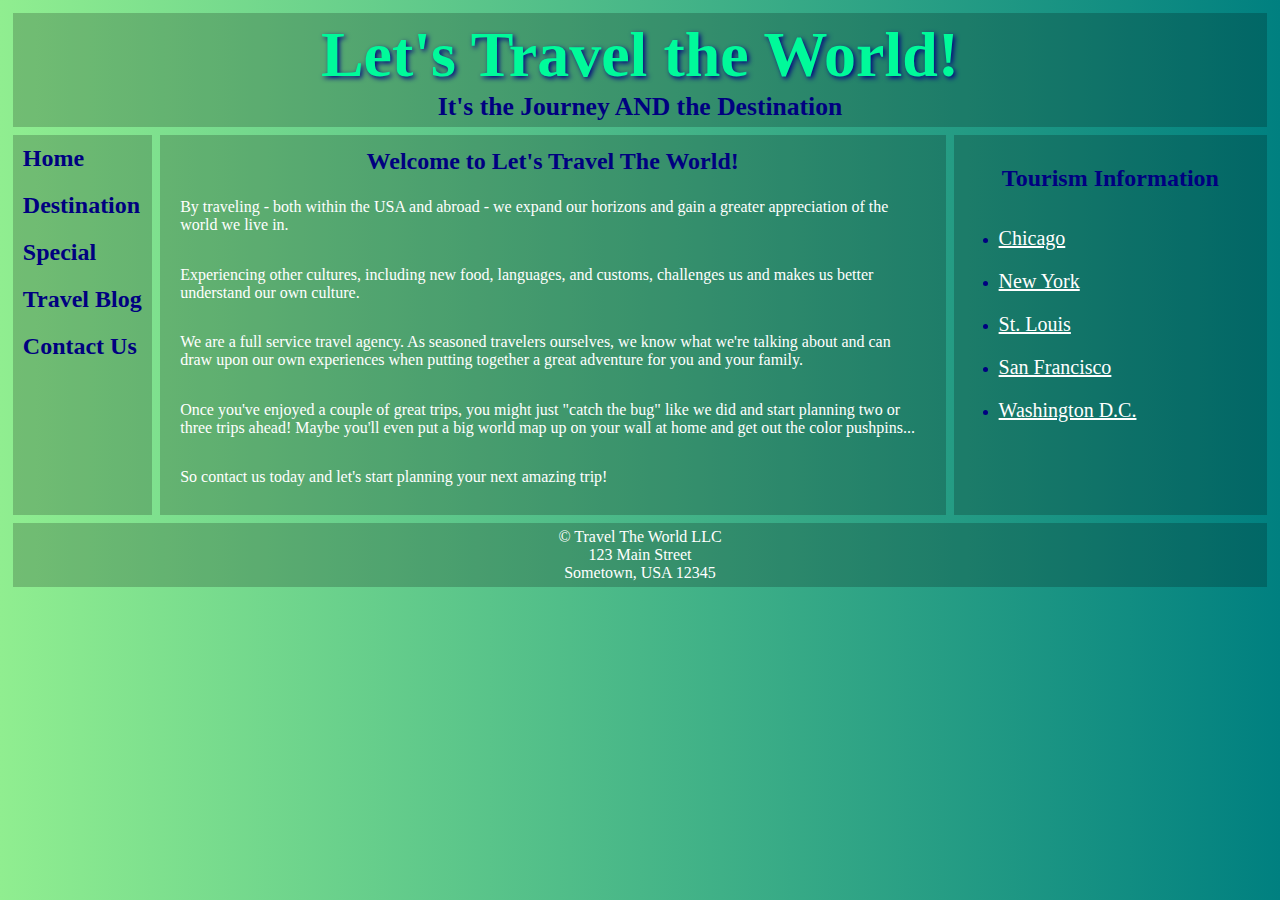
<file: index.html>
<!DOCTYPE html>
<html>
  <head>
    <title>Travel the World</title>
    <meta charset="utf-8">
    <link rel="stylesheet" type="text/css" href="style.css">
    <script src="https://ajax.googleapis.com/ajax/libs/jquery/3.1.1/jquery.min.js"></script>
   <script src="code.js"></script>
   <meta name="viewport" content="width=device-width,initial-scale=1">
</head>
 <body>
  <div class="container1">
    <header>
        <h1>Let's Travel the World!</h1>
        <h3>It's the Journey AND the Destination</h3>
    </header>
    <nav id="flex-nav">
     <a href="#" class="toggleNav">&#9776; Menu</a> <!--This will only be visible less than 480px wide-->
        <ul>
        <li><a href="index.html">Home</a></li>
        <li><a href="destination.html">Destination</a></li>
        <li><a href="special.html">Special</a></li>
        <li><a href="blog.html">Travel Blog</a></li>
        <li><a href="contact.html">Contact Us</a></li>
       </ul>
    </nav>
    <main>
        <h2>Welcome to Let's Travel The World!</h2>
        <p>By traveling - both within the USA and abroad - we expand our horizons and gain a greater appreciation of the world we live in.</p>

        <p>Experiencing other cultures, including new food, languages, and customs, challenges us and makes us better understand our own culture.</p>

        <p>We are a full service travel agency. As seasoned travelers ourselves, we know what we're talking about and can draw upon our own experiences when putting together a great adventure for you and your family.</p>

        <p>Once you've enjoyed a couple of great trips, you might just "catch the bug" like we did and start planning two or three trips ahead! Maybe you'll even put a big world map up on your wall at home and get out the color pushpins...</p>

        <p>So contact us today and let's start planning your next amazing trip!</p>
    </main>
    <aside>
      <h2>Tourism Information</h2>
      <ul>
        <li><a href="https://www.choosechicago.com/">Chicago</a></li>
        <li><a href="https://www.nycgo.com/">New York</a></li>
        <li><a href="https://explorestlouis.com/">St. Louis</a></li>
        <li><a href="http://www.sftravel.com/">San Francisco</a></li>
        <li><a href="https://washington.org/">Washington D.C.</a></li>
      </ul>
    </aside>
    <footer>
        <p> &copy; Travel The World LLC</p>
        <p>123 Main Street</p>
        <p>Sometown, USA 12345</p>
    </footer>
  </div>
</body>
</html>
</file>
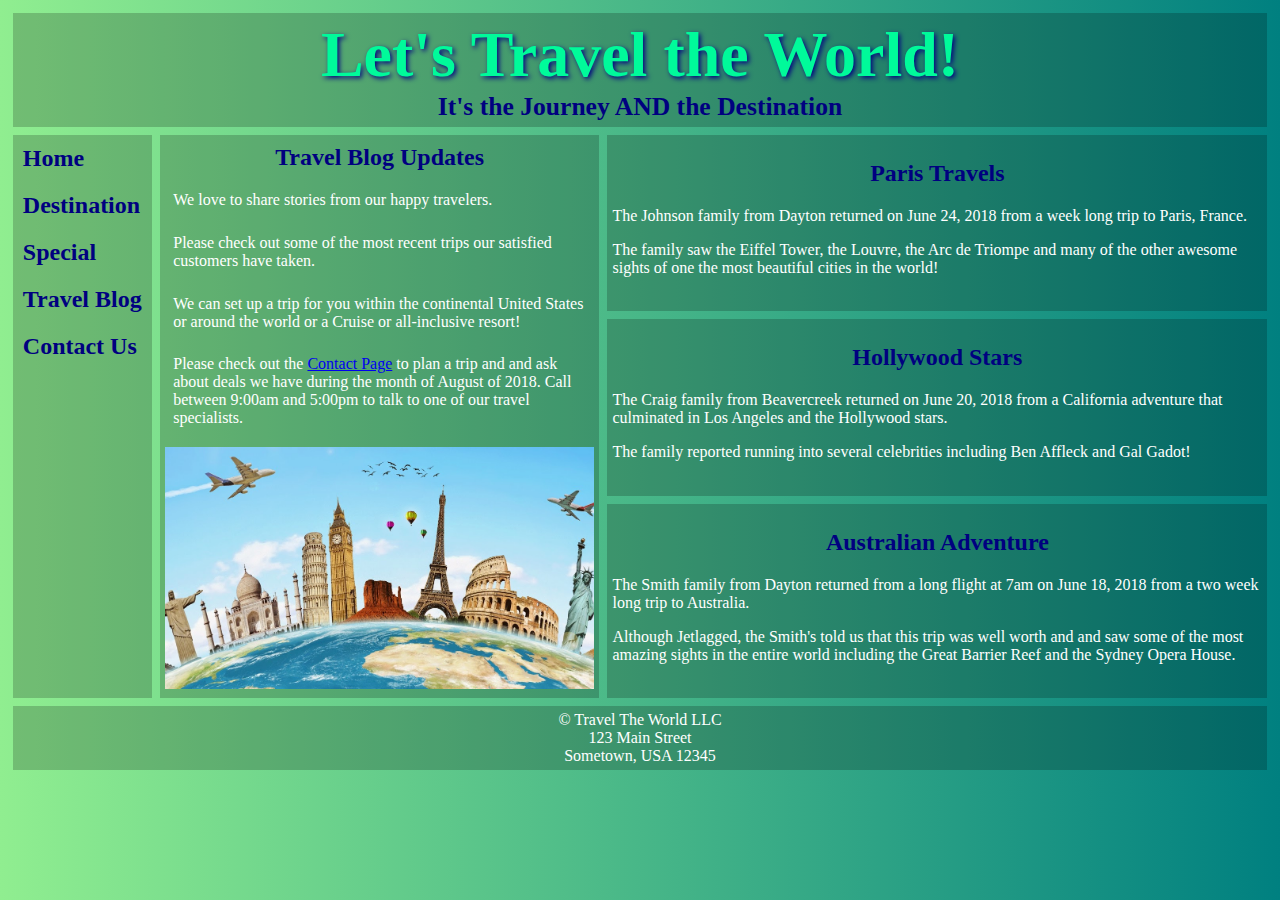
<file: blog.html>
<!DOCTYPE html>
<html>
  <head>
    <title>Travel the World</title>
    <meta charset="utf-8">
    <link rel="stylesheet" type="text/css" href="style.css">
    <script src="https://ajax.googleapis.com/ajax/libs/jquery/3.1.1/jquery.min.js"></script>
   <script src="code.js"></script>
   <meta name="viewport" content="width=device-width,initial-scale=1">
</head>
 <body>
  <div class="container2">
    <header>
        <h1>Let's Travel the World!</h1>
        <h3>It's the Journey AND the Destination</h3>
    </header>
    <nav id="flex-nav">
     <a href="#" class="toggleNav">&#9776; Menu</a> <!--This will only be visible less than 480px wide-->
        <ul>
        <li><a href="index.html">Home</a></li>
        <li><a href="destination.html">Destination</a></li>
        <li><a href="special.html">Special</a></li>
        <li><a href="blog.html">Travel Blog</a></li>
        <li><a href="contact.html">Contact Us</a></li>
       </ul>
    </nav>
    <main>
        <h2>Travel Blog Updates</h2>
       <p>We love to share stories from our happy travelers.</p>

       <p>Please check out some of the most recent trips our satisfied customers have taken.</p>
    
       <p>We can set up a trip for you within the continental United States or around the world or a Cruise or all-inclusive resort!</p>

       <p>Please check out the <a href="contact.html">Contact Page</a> to plan a trip and and ask about deals we have during the month of <time datetime="2018-8">August of 2018</time>. Call between <time datetime="9:00"></time>9:00am and 5:00pm<time datetime="17:00"></time> to talk to one of our travel specialists.</p>
       <img class=".travelpic" src="blogpic.jpg" alt="Travel Picture">
    </main>
<article class="top">
  <h2>Paris Travels</h2>

   <p>The Johnson family from Dayton returned on <time datetime="2018-6-24">June 24, 2018</time> from a week long trip to Paris, France.

   <p>The family saw the Eiffel Tower, the Louvre, the Arc de Triompe and many of the other awesome sights of one the most beautiful cities in the world!
</article>
<article class="middle">
  <h2>Hollywood Stars</h2>
   <p>The Craig family from Beavercreek returned on <time datetime="2018-6-20">June 20, 2018</time> from a California adventure that culminated in Los Angeles and the Hollywood stars.

   <p>The family reported running into several celebrities including Ben Affleck and Gal Gadot!
</article>
<article class="bottom">
  <h2>Australian Adventure</h2>
   <p>The Smith family from Dayton returned from a long flight at <time datetime="2018-6-18T08:00+10:00">7am on June 18, 2018</time> from a two week long trip to Australia.

   <p>Although Jetlagged, the Smith's told us that this trip was well worth and and saw some of the most amazing sights in the entire world including the Great Barrier Reef and the Sydney Opera House.
</article>
    <footer>
        <p> &copy; Travel The World LLC</p>
        <p>123 Main Street</p>
        <p>Sometown, USA 12345</p>
    </footer>
  </div>
</body>
</html>
</file>
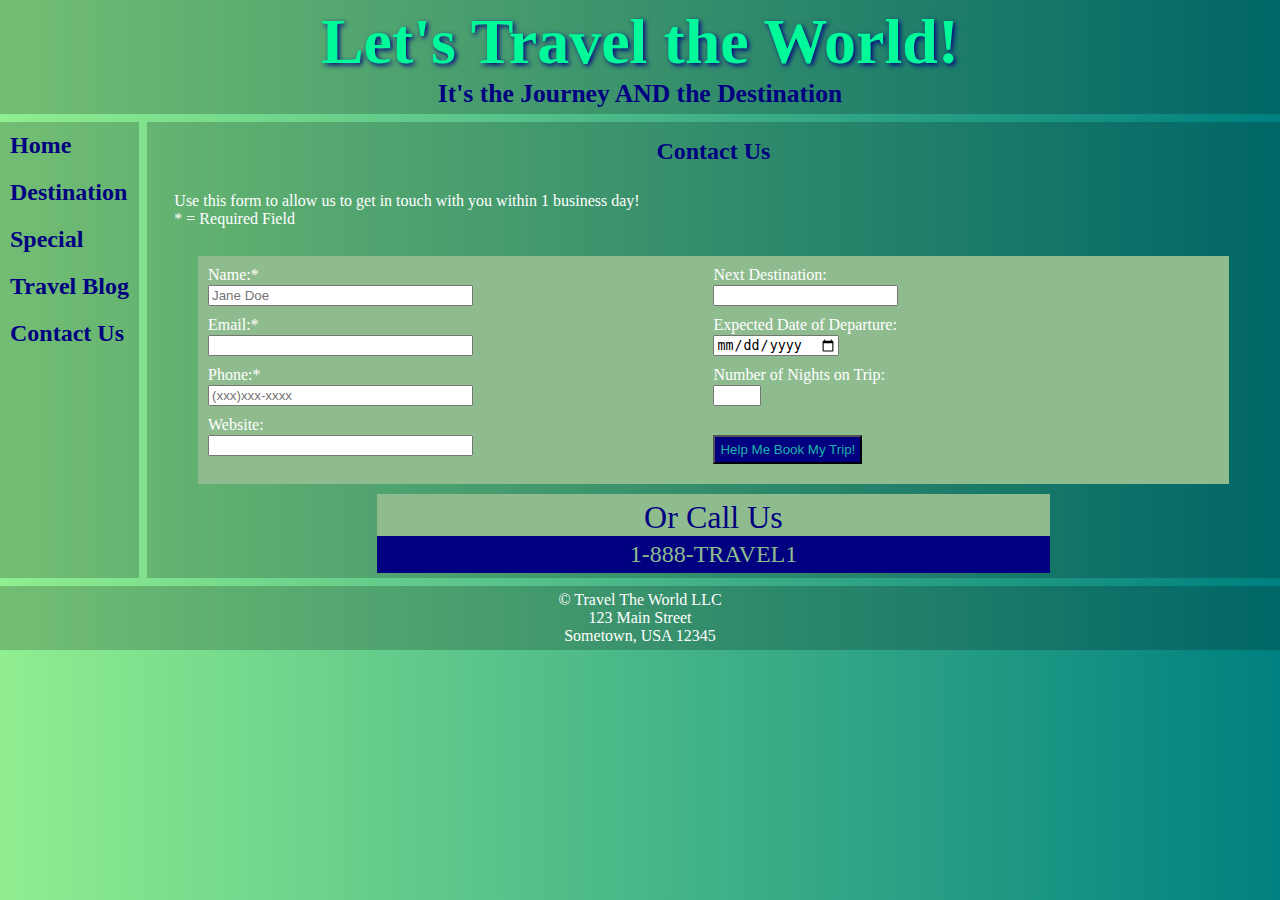
<file: contact.html>
<!DOCTYPE html>
<html>
  <head>
    <title>Travel the World</title>
    <meta charset="utf-8">
    <link rel="stylesheet" type="text/css" href="style.css">
    <script src="https://ajax.googleapis.com/ajax/libs/jquery/3.1.1/jquery.min.js"></script>
   <script src="code.js"></script>
   <meta name="viewport" content="width=device-width,initial-scale=1">
</head>
 <body>
  <div class="container4">
    <header>
        <h1>Let's Travel the World!</h1>
        <h3>It's the Journey AND the Destination</h3>
    </header>
    <nav id="flex-nav">
     <a href="#" class="toggleNav">&#9776; Menu</a> <!--This will only be visible less than 480px wide-->
        <ul>
        <li><a href="index.html">Home</a></li>
        <li><a href="destination.html">Destination</a></li>
        <li><a href="special.html">Special</a></li>
        <li><a href="blog.html">Travel Blog</a></li>
        <li><a href="contact.html">Contact Us</a></li>
       </ul>
    </nav>
    <main>
      <h2>Contact Us</h2>
      <p>Use this form to allow us to get in touch with you within 1 business day!<br>
      * = Required Field</p>
      <form class= "nestedgrid2">
         <div class="div1">
           Name:*<br> <input type="text" size="30" name="fullname" placeholder="Jane Doe" required ><br>
           Email:*<br> <input type="email" size="30" name="email" required><br>
           Phone:*<br> <input type="tel" size="30" name="phone" placeholder="(xxx)xxx-xxxx" required><br>
           Website:<br> <input type="url" size="30" name="website"><br>
         </div>
         <div class="div2">
           Next Destination:<br> <input type="text" list="destination"><br>
           <datalist id="destination">
             <option value="Beijing">
             <option value="Lisbon">
             <option value="Paris">
             <option value="Sydney">
             <option value="Tokyo">
             <option value="Washington D.C">
           </datalist>
           Expected Date of Departure:<br> <input type="date" size="30" name="dod"><br>
           Number of Nights on Trip:<br> <input type="number" min="1" max="8" step="1" name="nights"><br>
           
            <br> <input type="submit" value="Help Me Book My Trip!" class="button"><br>
          </div>
      </form>
        <div class="call">
         Or Call Us
          <div class="phone">
            1-888-TRAVEL1
          </div>
        </div>
    </main>

    <footer>
        <p> &copy; Travel The World LLC</p>
        <p>123 Main Street</p>
        <p>Sometown, USA 12345</p>
    </footer>
  </div>
</body>
</html>
</file>
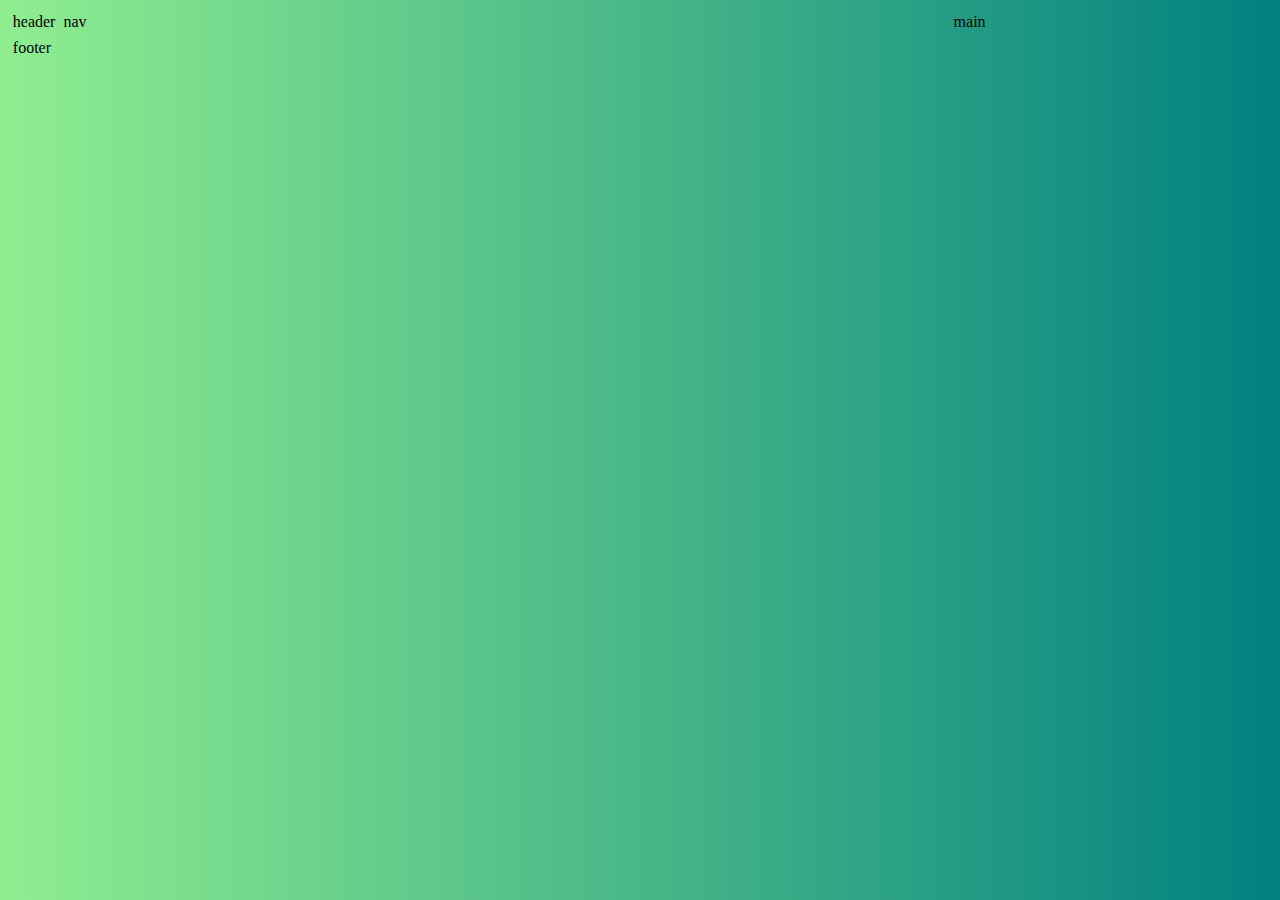
<file: project1.html>
<!DOCTYPE html>
<html>
  <head>
    <link rel="stylesheet" type="text/css" href="style.css" >
  </head>
  <body>
    <div class="container1">
      <div class="header">header</div>
      <div class="nav">nav</div>
      <div class="main">main</div>
      <div class="footer">footer</div>
    </div>
  </body>
</html>
</file>
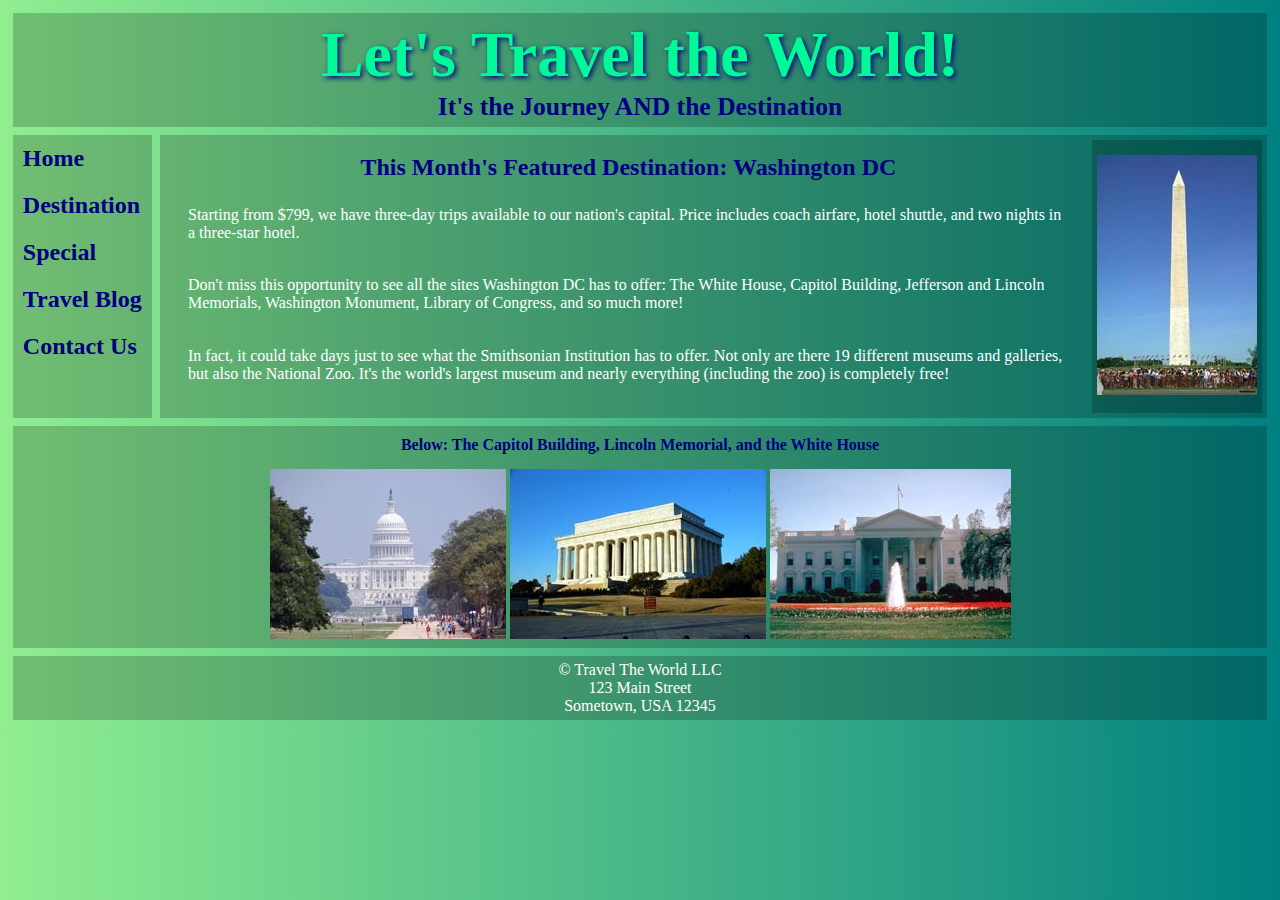
<file: special.html>
<!DOCTYPE html>
<html>
  <head>
    <title>Travel the World</title>
    <meta charset="utf-8">
    <link rel="stylesheet" type="text/css" href="style.css">
    <script src="https://ajax.googleapis.com/ajax/libs/jquery/3.1.1/jquery.min.js"></script>
   <script src="code.js"></script>
   <meta name="viewport" content="width=device-width,initial-scale=1">
</head>
 <body>
  <div class="container3">
    <header>
        <h1>Let's Travel the World!</h1>
        <h3>It's the Journey AND the Destination</h3>
    </header>
    <nav id="flex-nav">
     <a href="#" class="toggleNav">&#9776; Menu</a> <!--This will only be visible less than 480px wide-->
        <ul>
        <li><a href="index.html">Home</a></li>
        <li><a href="destination.html">Destination</a></li>
        <li><a href="special.html">Special</a></li>
        <li><a href="blog.html">Travel Blog</a></li>
        <li><a href="contact.html">Contact Us</a></li>
       </ul>
    </nav>
    <main>
       <div class= "nestedgrid">
          <section class= "section">
            <h2>This Month's Featured Destination: Washington DC</h2>
              <p>Starting from $799, we have three-day trips available to our nation's capital. Price includes coach airfare, hotel shuttle, and two nights in a three-star hotel.</p>

              <p>Don't miss this opportunity to see all the sites Washington DC has to offer: The White House, Capitol Building, Jefferson and Lincoln Memorials, Washington Monument, Library of Congress, and so much more!</p>

              <p>In fact, it could take days just to see what the Smithsonian Institution has to offer. Not only are there 19 different museums and galleries, but also the National Zoo. It's the world's largest museum and nearly everything (including the zoo) is completely free!</p>
          </section>
           <figure class= "fig1">
            <img src="washmon.jpg" alt="washmon">
           </figure>
        </div>
    </main>
     <figure class="fig2">
       <figcaption>Below: The Capitol Building, Lincoln Memorial, and the White House</figcaption>
        <img src= "capitol.jpg" alt= "capitol"> <img src="lincoln.jpg" alt="lincoln"> <img src="whitehouse.jpg" alt="whitehouse">
     </figure>
    <footer>
        <p> &copy; Travel The World LLC</p>
        <p>123 Main Street</p>
        <p>Sometown, USA 12345</p>
    </footer>
  </div>
</body>
</html>
</file>
<file: style.css>
img {
  max-width:100%;
}
body {
  font-family: Verdana;
  background: linear-gradient(to right, lightgreen, teal);
  margin:0;
}
    
header {
  grid-area:header;
  background:rgba(0,0,0,.2);
  padding:5px;
  text-align:center;
 }

header h1 {
  font-size:5vw;
  color:mediumspringgreen;
  font-family:Impact;
  text-shadow: 2px 2px 5px navy;
  margin: 0;
}

header h3 {
  font-size:2vw;
  color:navy;
  margin:0;
}

nav {
  grid-area:nav;
  background:rgba(0,0,0,.2);
}
    
nav ul {
  padding:10px;
  margin:0;
}

nav li {
  padding:10px 10px;
  list-style-type:none;
  font-size:1.5em;
  font-weight:bold;
}

nav a {
  text-decoration:none;
  color:navy;
}

a:hover {
  color:white;
}

main {
  grid-area:main;
  background:rgba(0,0,0,.2);
  padding:5px;
}

main h2 {
  text-align:center;
  color:navy;
  margin:1%;
}

main p {
  color:white;
  padding:1% 2%;
  font-size:1em;
}
footer {
  grid-area:footer;
  background:rgba(0,0,0,.2);
  padding:5px;
  text-align:center;
}

footer p {
  font-size:1em;
  color:white;
  margin:0;
}
aside{
  grid-area: aside;
  background:rgba(0,0,0,.2);
  padding:5px;
}
  aside li {
    color: navy;
    padding: 10px 0;
  }
  aside a {
    color: white;
    font-size: 20px;
  }
  aside a:hover{
    color:navy;
  }
  aside h2 {
    color:navy;
    text-align:center;
    padding:5px 0;
  }
  article{
  background:rgba(0,0,0,.2);
  padding:5px;
  }
  .top{
    grid-area: top;
  background:rgba(0,0,0,.2);
  padding:5px;
  }
    .middle{
    grid-area: middle;
  background:rgba(0,0,0,.2);
  padding:5px;
  }
  .bottom{
    grid-area: bottom;
  background:rgba(0,0,0,.2);
  padding:5px;
  }
  article h2{
    text-align:center;
    color:navy;
  }
  article p {
    color: white;
    text-align: left;
    
  }
  .travelpic {
    margin:auto;
  }
  figure {
    margin:0;
    text-align:center;
  }
  figcaption {
    padding: 5px;
    color:navy;
    font-weight:bold;
  }
   figure img {
     padding-top:10px;
   }
  section{
     grid-area: section;
       padding:5px;
     }
   .fig1 {
     grid-area: fig1;
       background:rgba(0,0,0,.2);
       padding:5px;
   }
   .fig2 {
     grid-area: fig2;
       background:rgba(0,0,0,.2);
       padding:5px;
   }
   audio {
       max-width: 100%;
   }
   video {
       max-width:  100%;
       height:auto;
   }
   .video, .audio {
       margin:0;
       display: grid;  /*This needs to be set or it won't center*/
       justify-content:space-around;
   }
   .call {
    color:navy;
    text-align:center;
    font-size:2em;
    background-color:darkseagreen;
    width:60%;
    padding: 5px 0 0 0;
    margin:10px auto 0 auto;
    cursor:pointer;
   }

  .phone{
    color:darkseagreen;
    background-color:navy;
    padding:5px;
    text-align:center;
    font-size:.75em;
  }
  input {
  margin: 1px 0 10px 0;
  }
  form {
    background-color:darkseagreen;
    width:90%;
    margin:auto;
    color:white;
    padding:10px;
  }
  .button{
    padding:5px;
    background-color:navy;
    color:lightseagreen;
  }
  

  
/*------------------------Mobile Layout Styles----------------------------*/
.container1 { /*for index.html*/
  display: grid;
  grid-template-columns:100%;
  grid-gap:.5em;
  margin:1%;
  grid-template-areas:
    "header"
    "nav"
    "main"
    "footer";
    }
    .container2 { /*for blog.html*/
  display: grid;
  grid-template-columns:100%;
  grid-gap:.5em;
  margin:1%;
  grid-template-areas:
    "header"
    "nav"
    "main"
    "top"
    "middle"
    "bottom"
    "footer";
    }
    .container3 { /*for special.html*/
  display: grid;
  grid-template-columns:100%;
  grid-gap:.5em;
  margin:1%;
  grid-template-areas:
    "header"
    "nav"
    "main"
    "fig2"
    "footer";
    }
.nestedgrid {
  display:grid;
  grid-template-columns: 100%;
  grid-template-areas:
 "section"
  "fig1";
}
	.container4 { /*for destination.html*/
  grid-template-columns:100%;
  display:grid;
  grid-template-areas:
    "header"
    "nav"
    "main"
    "footer";
    

  }
/*This stuff is for the hamburger menu*/
.toggleNav {
    display:grid; /*This is what allows the hamburger icon and "Menu" to display*/
    text-align:center;
    font-size:1.5em;
    font-weight:bold;
    padding:10px;
    }

#flex-nav ul {
    display: none; /*jQuery toggles the nav from to this class to the .open when clicked*/
    text-align:center;
    list-style: none;
    margin: 0;
    padding: 0;
    }
 
#flex-nav ul.open { /*.open is the class that gets toggled when clicked (with help from the jQuery code)*/
    display:grid;
    }
    
#flex-nav li {
    padding-left:10px;
    padding-top:10px;
    }

.nestedgrid {
  display:grid;
  grid-template-columns: 100%;
  grid-template-areas:
 "section"
  "fig1";
}
.nestedgrid2 {
  display:grid;
   grid-template-columns:1fr;
  grid-template-areas:
   "div1"
   "div2";
	}

/*-----------------------Tablet Media Query------------------------*/
@media only screen and (min-width: 480px)  {
.container1 { /*for index.html*/
  grid-template-columns:auto 1fr;
  grid-template-areas:
    "header header"
    "nav main"
    "aside aside"
    "footer footer";
    }
.container2 { /*for blog.html*/
  grid-template-columns:auto 1fr;
  grid-template-areas:
    "header header"
    "nav main"
    "top top"
    "middle middle"
    "bottom bottom"
    "footer footer";
    }
.container3 { /*for special.html*/
  grid-template-columns:auto 1fr;
  grid-template-areas:
    "header header"
    "nav main"
    "fig2 fig2"
    "footer footer";
    }
.nestedgrid {
  display:grid;
  grid-template-columns: 100%;
  grid-template-areas:
 "section"
  "fig1";
}
	.container4 { /*for destination.html*/
		grid-gap: .5em;
    grid-template-columns:auto 1fr;
    display:grid;
    grid-template-areas:
    "header header"
    "nav main"
    "footer footer";
  }
  .nestedgrid2 {
  display:grid;
   grid-template-columns:1fr ;
  grid-template-areas:
   "div1"
   "div2";
	}

/* Below will change from hamburger menu to side navigation*/
  
.toggleNav {
    display: none; /*Makes the hamburger icon with the word "Menu" to disappear at this screen size*/
  }
  
#flex-nav ul {
    display:grid;
    text-align:left;
  }

#flex-nav li {
    padding-left:10px;
    padding-top:10px;
  }
/*-----------------------Desktop Media Query------------------------*/
@media only screen and (min-width: 960px)  {

.container1 { /*for index.html*/
  grid-template-columns:auto 1fr 25%;
  grid-template-areas:
    "header header header"
    "nav main aside"
    "footer footer footer";
    }
.container2 { /*for blog.html*/
  grid-template-columns:auto 1fr 1.5fr;
  grid-template-areas:
    "header header header"
    "nav main top"
    "nav main middle"
    "nav main bottom"
    "footer footer footer";
    }
.container3 { /*for special.html*/
  grid-template-columns:auto 1fr;
  grid-template-areas:
    "header header"
    "nav main"
    "fig2 fig2"
    "footer footer";
}
.nestedgrid {
  display:grid;
   grid-template-columns:1fr auto;
  grid-template-areas:
   "section fig1";
	}
	
	.container4 { /*for destination.html and contact.html*/
	grid-gap: .5em;
  grid-template-columns:auto 1fr;
  display:grid;
  grid-template-areas:
    "header header"
    "nav main"
    "footer footer";
  }
  .nestedgrid2 {
  display:grid;
   grid-template-columns:1fr 1fr;
  grid-template-areas:
   "div1 div2";
	}

}
</file>
